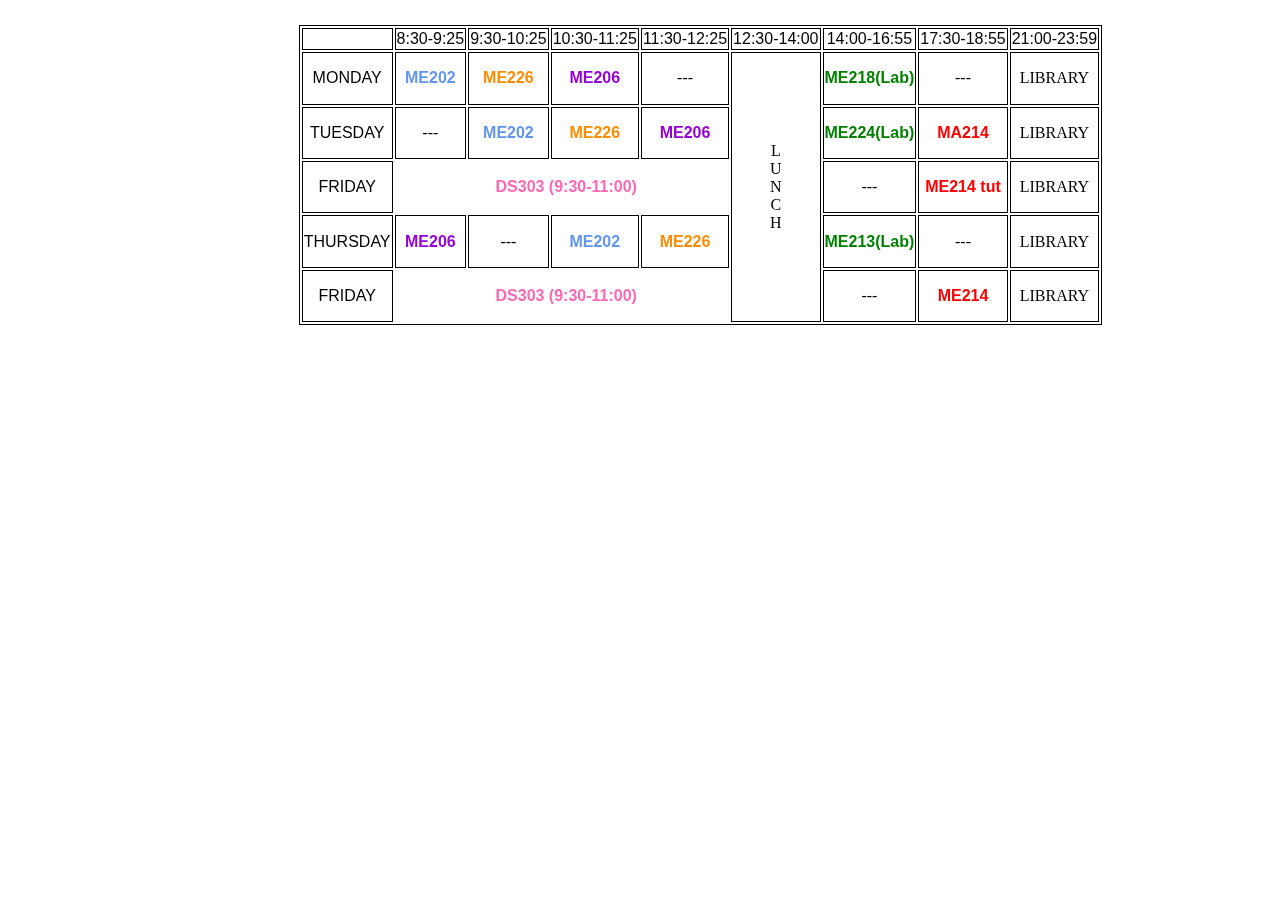
<file: Timetable.html>
<!DOCTYPE html>
<html lang="en">
   <head>
      <meta charset="UTF-8">
      <meta name="viewport" content="width=device-width, initial-scale=1">
      <link rel="stylesheet" href="/stylet.css">
      </style>
   </head>
   <body>
      <table>
         <thead>
            <tr>
               <td id="sub1">         </td>
               <td id="sub">8:30-9:25</td>
               <td id="sub">9:30-10:25</td> 
               <td id="sub">10:30-11:25</td>
               <td id="sub">11:30-12:25</td>
               <td id="sub">12:30-14:00</td>
               <td id="sub">14:00-16:55</td>
               <td id="sub">17:30-18:55</td>
               <td id="sub">21:00-23:59</td>
            </tr>
         </thead>
         <tbody>
            <tr>
               <td id="sub">MONDAY</td>
               <td id="box1">ME202</td>
               <td id="box2">ME226</td>
               <td id="box3">ME206</td>
               <td id="blank">---</td>
               <td rowspan="6">L<br>U<br>N<br>C<br>H
               <td id="box4">ME218(Lab)</td>
               <td id="blank">---</td>
               <td id="sub2">library</td>
            </tr>
            <tr>
               <td id="sub">TUESDAY</td>
               <td id="blank">---</td>
               <td id="box1">ME202</td>
               <td id="box2">ME226</td>
               <td id="box3">ME206</td>
               <td id="box4">ME224(Lab)</td>
               <td id="box5">MA214</td>
               <td id="sub2">library</td>
            </tr>
            <tr>
               <td id="sub">FRIDAY</td>
               <td colspan="3"id="box6" style="border: none; padding-left: 100px;" >DS303 (9:30-11:00)</td>
               <td id="blank" style="border: none;"></td>
               <td id="blank">---</td>
               <td id="box5">ME214 tut</td>
               <td id="sub2">library</td>
            </tr>
            <tr>
               <td id="sub">THURSDAY</td>
               <td id="box3">ME206</td>
               <td id="blank">---</td>
               <td id="box1">ME202</td>
               <td id="box2">ME226</td>
               <td id="box4">ME213(Lab)</td>
               <td id="blank">---</td>
               <td id="sub2">library</td>
            </tr>
            <tr>
               <td id="sub">FRIDAY</td>
               <td colspan="3"id="box6" style="border: none; padding-left: 100px;" >DS303 (9:30-11:00)</td>
               <td id="blank" style="border: none;"></td>
               <td id="blank">---</td>
               <td id="box5">ME214</td>
               <td id="sub2">library</td>
            </tr>
         </tbody>
      </table>
   </body>
</html>
</file>
<file: stylet.css>
body {
    background-color: #ffffff;
    mix-blend-mode: darken;
}
 
header h1 {
    margin-top: 10%;
    text-align: center;
    color: black;
    font-weight: bold;
    font-family: sans-serif;
}
 
table {
    margin-top: 2%;
    width: max-content;
    border: 1px solid black;
    height: 300px;
    margin-left: 23%;
}
 
td {
    text-align: center;
    border: 1px solid black;
}
 
#blank {
    color: #000;
    background-color: #fff;
}
 
#s {
    font-weight: 800;
    text-transform: uppercase;
    font-family: sans-serif;
    background-color: #ffffff;
}
 
#seminar {
    font-weight: 800;
    font-family: sans-serif;
    background-color: #ffffff;
    text-transform: uppercase;
}
 
#sub {
    color: black;
    font-family: sans-serif;
    font-weight: 400;
    background-color: #ffffff;
}
 
#sub1 {
    background-color: #fff;
}
 
#sub2 {
    color: black;
    text-transform: uppercase;
    background-color: #ffffff;
}
 
#sub3 {
    background-color: #ffffff;
    font-family: sans-serif;
    font-weight: 800;
}
 
#box1 {
    color: cornflowerblue;
    font-family: sans-serif;
    font-weight: 800;
}
 
#box2 {
    color: darkorange;
    font-weight: 800;
    font-family: sans-serif;
}
 
#box3 {
    color: darkviolet;
    font-weight: 800;
    font-family: sans-serif;
}
 
#box4 {
    color: green;
    font-weight: 800;
    font-family: sans-serif;
}
 
#box5 {
    color: red;
    font-family: sans-serif;
    font-weight: 800;
}
 
#box6 {
    color: hotpink;
    font-weight: 800;
    font-family: sans-serif;
}
 
#box7 {
    color: blue;
    font-family: sans-serif;
    font-weight: 800;
}
</file>
